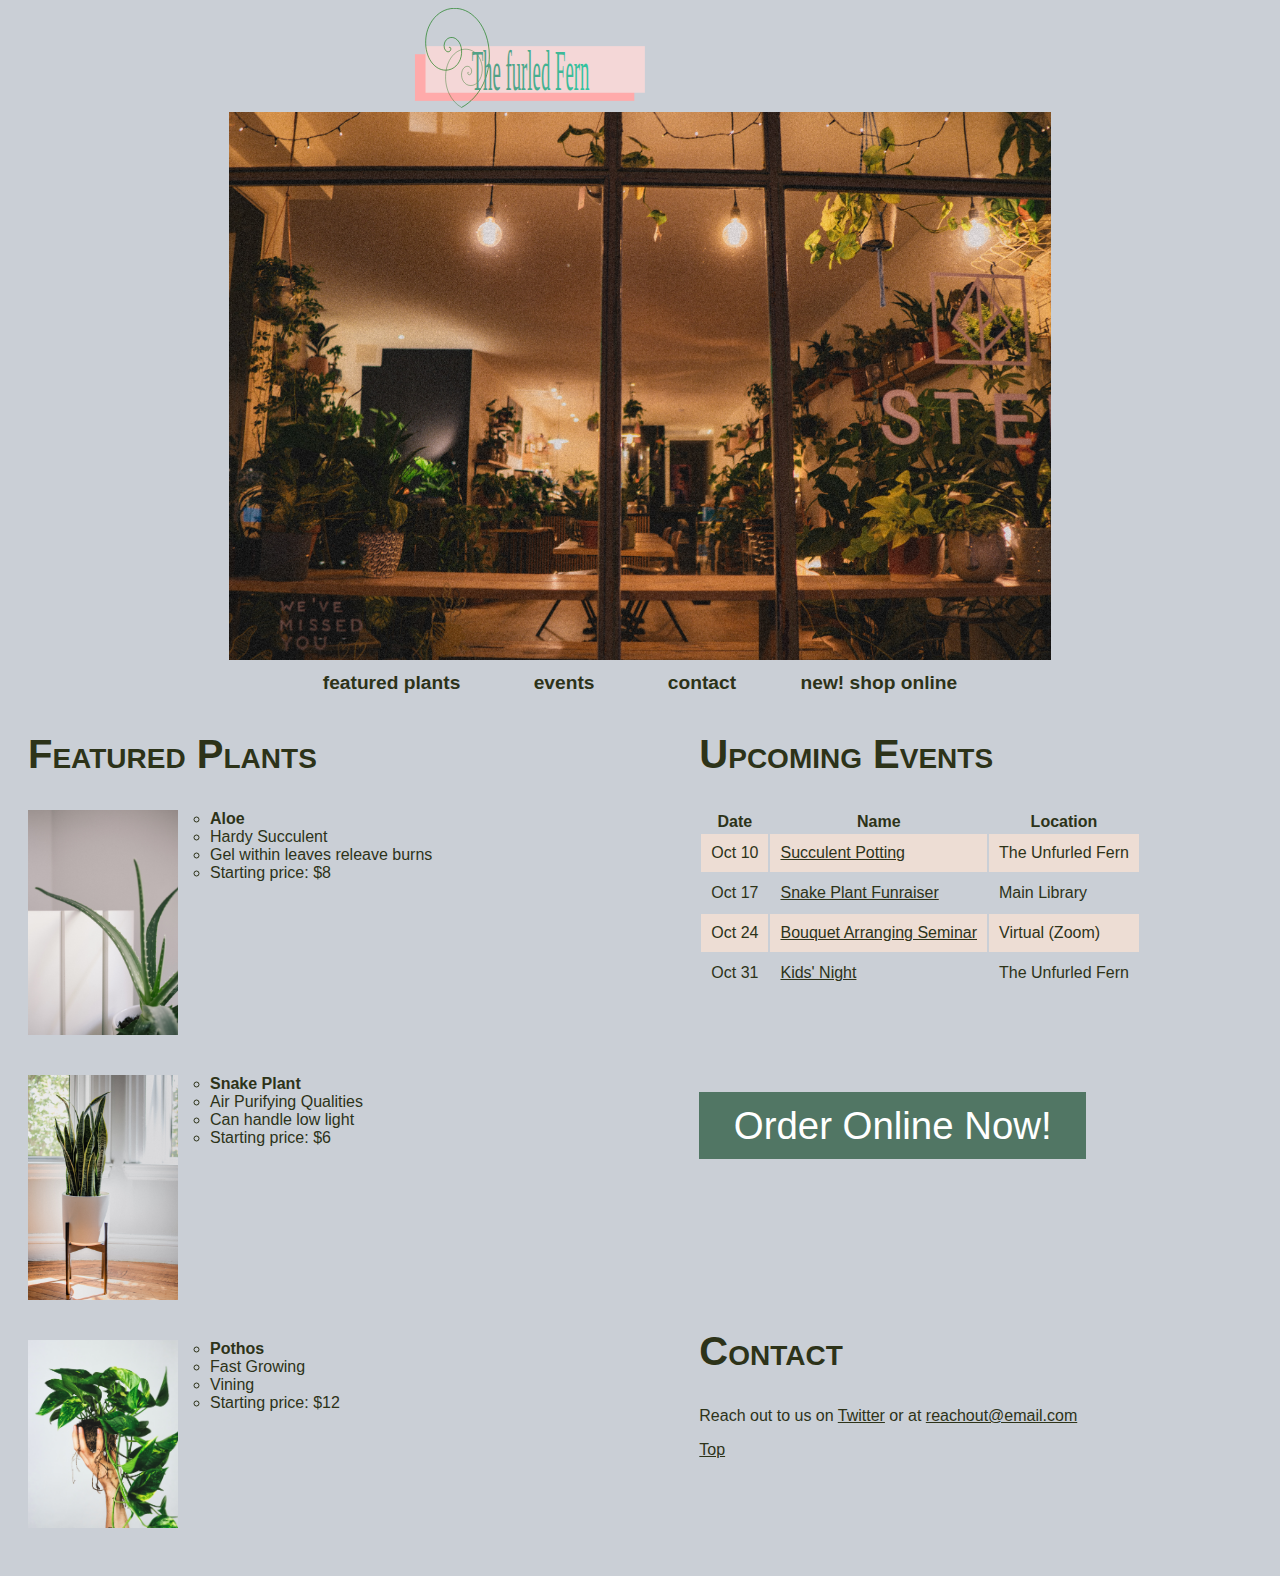
<file: index.html>
<!DOCTYPE html>
<html lang="en">
<meta charset="UTF-8">
<meta name="viewport" content="width=device-width, initial-scale=1">
<title>The Furled Fern</title>
<link rel="stylesheet" href="HP.css">
<body>
   <header>
      <img
    src="FernLogo.svg"
    alt="The Furled Fern"
     />
    

   
         <img src="christian-lue-biTSQn9K-tg-unsplash.jpg" 
         alt="Looking through a plant shop window" class="center">
         <div class="nav">
            <a href="#featured">Featured Plants</a> &nbsp;
            <a href="#events">Events</a> &nbsp;
            <a href="#contact">Contact</a>
            <a href="0N$.html">New! Shop Online</a>
         </div>
      </header>
      <section id="featured">
         <h2>Featured Plants</h2>
         <div class="featured-plant">
            <img src="charles-deluvio-tErWBVfqdYo-unsplash.jpg" width="150" 
               alt="Aloe">
            <ul>
               <li><strong>Aloe</strong></li>
               <li>Hardy Succulent</li>
               <li>Gel within leaves releave burns</li>
               <li>Starting price: $8</li>
            </ul>
         </div>
         <div class="featured-plant">
            <img src="kelly-sikkema-m4kw7twpA6k-unsplash.jpg" width="150" 
               alt="Snake Plant">
            <ul>
               <li><strong>Snake Plant</strong></li>
               <li>Air Purifying Qualities</li>
               <li>Can handle low light</li>
               <li>Starting price: $6</li>
   
            </ul>
         </div>
         <div class="featured-plant">
            <img src="severin-candrian-thyDnx5asaw-unsplash.jpg" width="150" 
               alt="Pothos">
            <ul>
               <li><strong>Pothos</strong></li>
               <li>Fast Growing</li>
               <li>Vining</li>
               <li>Starting price: $12</li>
            </ul>
         </div>
      </section>
         <section id="events">
            <h2>Upcoming Events</h2>
            <table>
               <tr>
                  <th>Date</th>
                  <th>Name</th>
                  <th>Location</th>
               </tr>
               <tr>
                  <td>Oct 10</td>
                  <td><a target="_blank" href="https://goo.gl/maps/gjoYjzuAuwr">Succulent Potting</a></td>
                  <td>The Unfurled Fern</td>
               </tr>
               <tr>
                  <td>Oct 17</td>
                  <td><a target="_blank" href="https://goo.gl/maps/t8jHotrMHXR2">Snake Plant Funraiser</a></td>
                  <td>Main Library</td>
               </tr>
               <tr>
                  <td>Oct 24</td>
                  <td><a target="_blank" href="https://goo.gl/maps/Svm8GARQJAJ2">Bouquet Arranging Seminar</a></td>
                  <td>Virtual (Zoom)</td>
               </tr>
               <tr>
                  <td>Oct 31</td>
                  <td><a target="_blank" href="https://goo.gl/maps/VkrEo1Hiwot">Kids' Night</a></td>
                  <td>The Unfurled Fern</td>
               </tr>
            </table>
         </section>
      
 
   

   

   <section id="contact">
      <h2>Contact</h2>

      <p>Reach out to us on
         <a href="https://twitter.com/ReachOut" target="_blank">Twitter</a> or at
         <a href="mailto:reachout@email.com" target="_blank">reachout@email.com</a>
      </p>

      <p><a href="#">Top</a>
      </p>
   </section>
   <section id="button">
      <button type="button" id="buynow" onclick="window.location.href='0N$.html'";>Order Online Now!</button>
   </section>
</body>
</html>
</file>
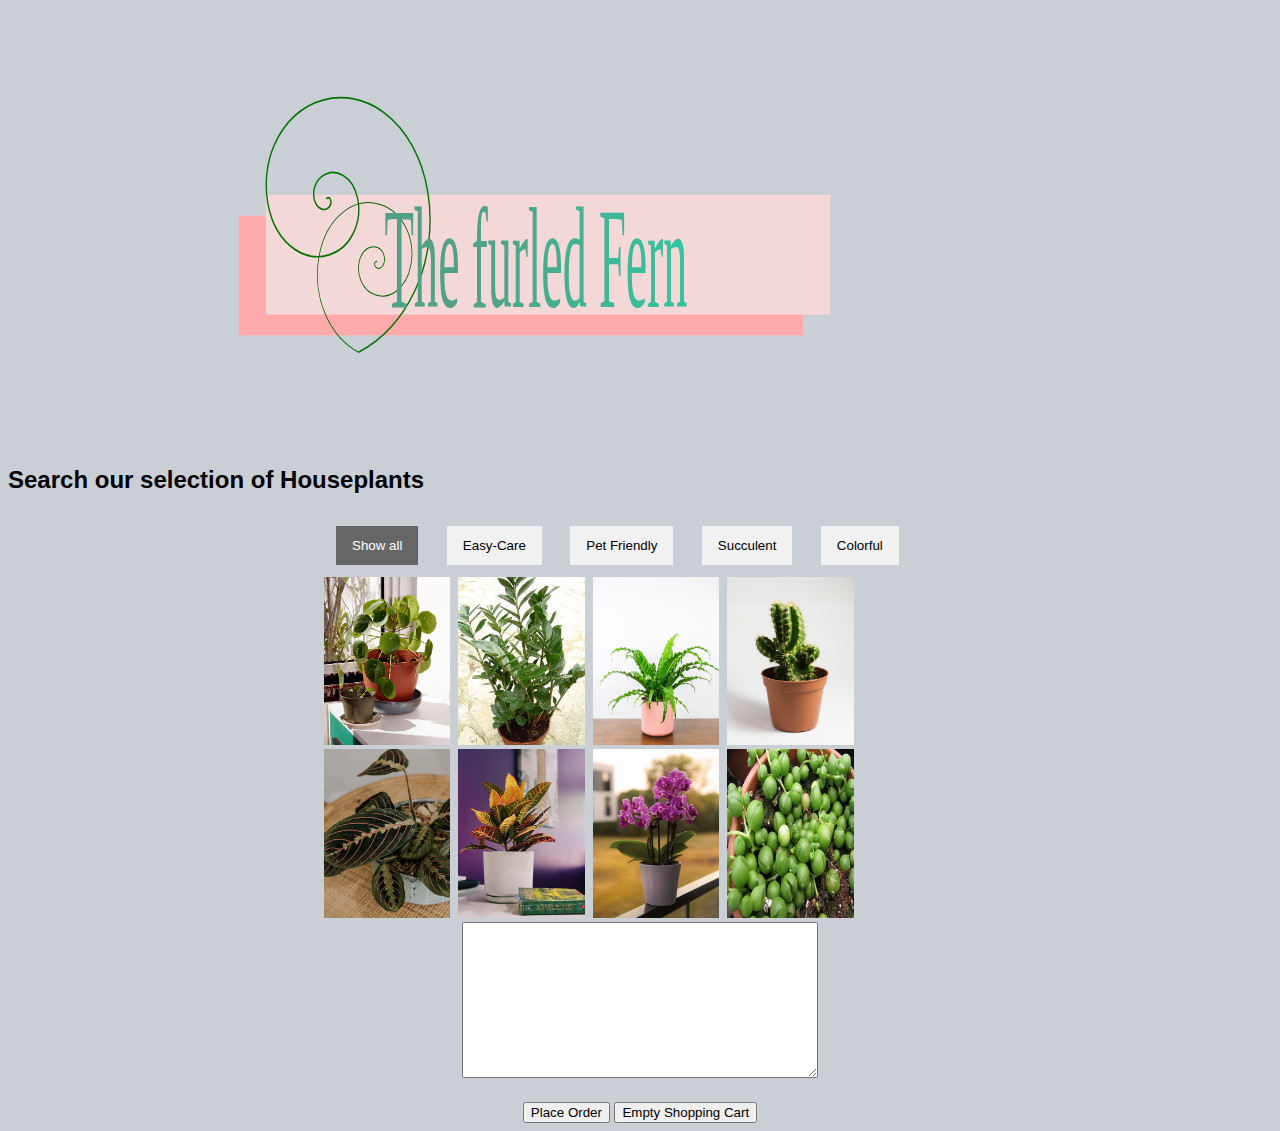
<file: 0N$.html>
<!DOCTYPE html>
<html lang="en">
<meta charset="UTF-8">

<meta name="viewport" content="width=device-width, initial-scale=1">
<title>Online Shop</title>
<link rel="stylesheet" href="0N$.css">
<script src="https://code.jquery.com/jquery-3.1.1.min.js"></script>
<script src="js3.js"></script>

<html>


<body>
  <header><img
  src="FernLogo2.svg"
  alt="The Furled Fern"
   />
  </header> 
  
<h2>Search our selection of Houseplants</h2>

<div id="myBtnContainer">
  <button class="btn active" onclick="filterSelection('all')"> Show all</button>
  <button class="btn" onclick="filterSelection('easy')"> Easy-Care</button>
  <button class="btn" onclick="filterSelection('pet')"> Pet Friendly</button>
  <button class="btn" onclick="filterSelection('succulent')"> Succulent</button>
  <button class="btn" onclick="filterSelection('colors')"> Colorful</button>
</div>

<div class="container">
  <div id="0" class="filterDiv easy pet"> <img src="pilea.jpeg"></div>
  <div id="1" class="filterDiv easy"><img src="zz.jpeg"></div>
  <div id="2" class="filterDiv easy pet"><img src="nest.jpg"></div>
  <div id="3" class="filterDiv succulent easy"><img src="spike.jpg"></div>
  <div id="4" class="filterDiv colors easy pet"><img src="prayer.jpeg"></div>
  <div id="5" class="filterDiv colors easy"><img src="croton.jpg"></div>
  <div id="6" class="filterDiv colors"><img src="orchid.jpg"></div>
  <div id="7" class="filterDiv succulent"><img src="pearls.jpeg"></div>
</div>

<form id="checkoutForm" name="CheckOut Form" action="ude.html" method="get">
<textarea id="textArea" rows="10" readonly=True> 
  
</textarea>
<h2 id=price></h2>
<input type="button" id="checkout" value="Place Order" onClick="ude.html"> 
<input type="button" id="empty" value="Empty Shopping Cart"> 


</form>





<script src="js3.js"></script>

</body>
</html>
</file>
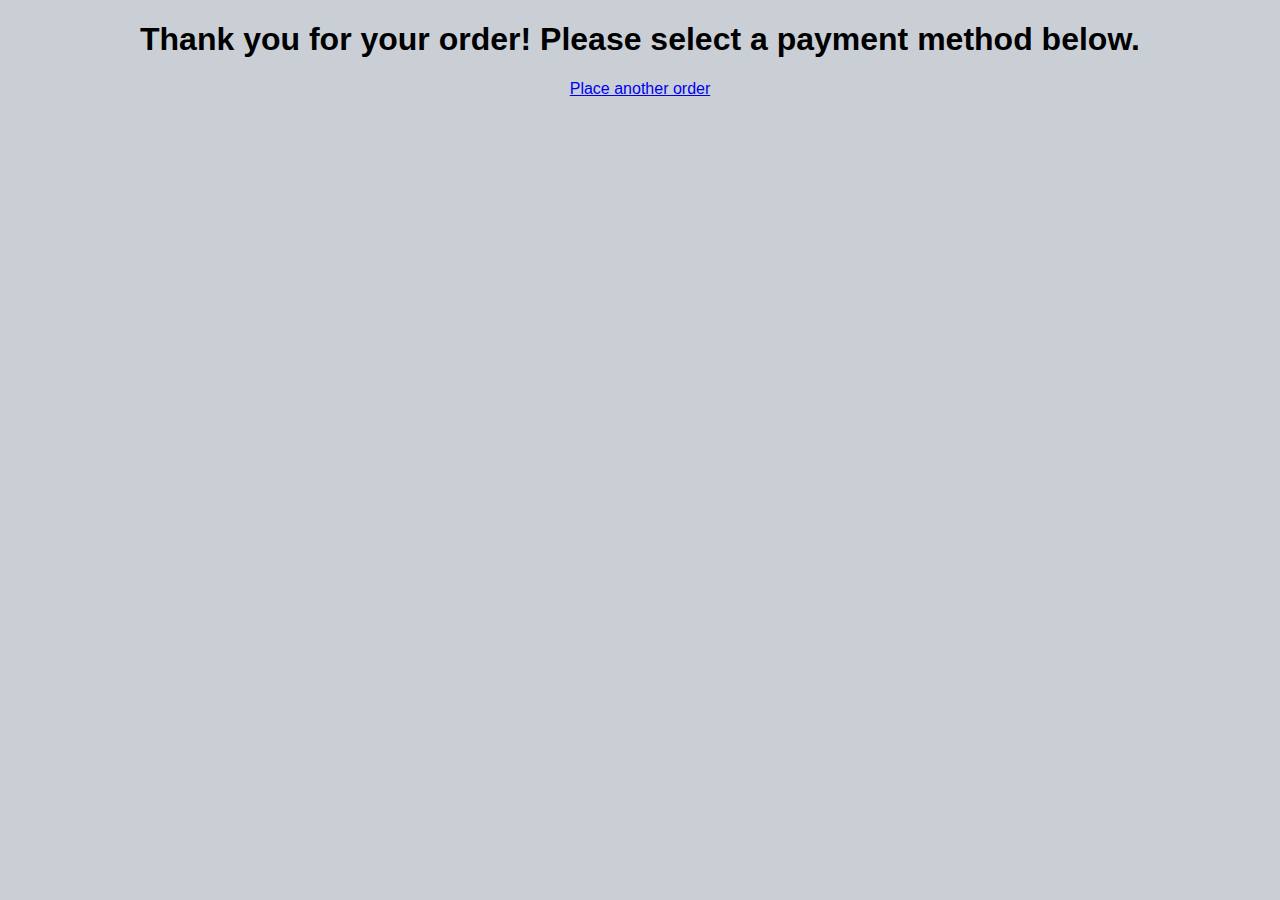
<file: ude.html>
<!DOCTYPE html>
<html lang="en">
<meta charset="UTF-8">

<meta name="viewport" content="width=device-width, initial-scale=1">
<title>Online Shop</title>
<link rel="stylesheet" href="0N$.css">
<script src="https://code.jquery.com/jquery-3.1.1.min.js"></script>
<script src="js3.js"></script>

<html>

<body>
<div id="thanks">
<h1>Thank you for your order! Please select a payment method below.</h1>
</div>

<div id="smart-button-container"> 
    <div style="text-align: center;"> 
      <div id="paypal-button-container"></div> 
    </div> 
  </div> 
<script src="https://www.paypal.com/sdk/js?client-id=Afsou_LpLtV81EnYEjYXP5m09hYeAqTYmnJmPjMVThZ7MjlvfQdZBztpclrJLg7wu06-KBArgsTTiWmk&currency=USD" data-sdk-
integration-source="button-factory"></script> 
<script> 
alert(localStorage.getItem("totalPrice"));

  function initPayPalButton() { 
    paypal.Buttons({ 
      style: { 
        shape: 'rect', 
        color: 'gold', 
        layout: 'vertical', 
        label: 'paypal', 
         
      }, 

      createOrder: function(data, actions) { 
        return actions.order.create({ 
          purchase_units: [{"amount":{"currency_code":"USD","value":localStorage.getItem("totalPrice")}}] 
        }); 
      }, 

      onApprove: function(data, actions) { 
        return actions.order.capture().then(function(details) { 
            console.log('Capture result', details, JSON.stringify(details, null, 2));

          // Show a success message within this page, e.g.
          const element = document.getElementById('paypal-button-container');
          element.innerHTML = '';
          element.innerHTML = '<h3>Thank you for your payment!</h3>';
        }); 
      }, 

      onError: function(err) { 
        console.log(err); 
      } 
    }).render('#paypal-button-container'); 
  } 
  initPayPalButton(); 
</script> 


<div id='orderAgain'>
<a href="0N$.html">Place another order</a>
</div>

<script src="js3.js"></script>

</body>
</html>
</file>
<file: HP.css>
:root {
    --header-color: #2D3319;
    --font-color: #2D3319;
    --bg-color: #CACFD6;
 }
 
 body {
    font-family: Arial, sans-serif;
    color: var(--font-color);
    background-color: var(--bg-color);
    display: grid;
    justify-content: center;
    grid-gap: 5px 50px;
    grid-template-columns: auto;
    grid-template-areas: "head" "featured" "events" "contact" "button";
 }
 
 header {
    grid-area: head;
 }
 
 header > img {
    width: 100%;
    max-width: 1000px;
    height: auto;
 }
 
 h1 {
    color: var(--header-color);
    font-size: 3rem;
    font-style: italic;
    font-variant: small-caps;
    text-align: center;
 }
 
 h2 {
    color: var(--header-color);
    font-size: 2.5rem;
    font-variant: small-caps;
 }
 
 section {
    margin-left: 20px;
    margin-right: 20px;
 }
 
 #featured {
    grid-area: featured;
 }
 
 #featured ul {
    list-style-type: circle;
    margin: 0;
    padding-inline-start: 12px;
 }
 
 #featured img {
    margin-right: 20px;
    margin-bottom: 10px;
 }
 
 .featured-plant {
    display: flex;
    flex-direction: row;
    margin-bottom: 30px;
 }
 
 #events {
    grid-area: events;
 }
 
 #contact {
    grid-area: contact;
 }
 #button {
   grid-area: button;

   display: flex;
    flex-direction: row;
    margin-bottom: 30px;
}
#buynow{
   background-color:#517664;
   border:0px;
   color:white;
   width: 70%;
   height:40%;
   font-size: 3vw;
   margin-bottom: 30px;
}
#buynow:hover {
   background-color:#2D3319;
   color: white;
   transition: background-color 1s;
   outline: none;
 }
 .center {
    display: block;
    margin-left: auto;
    margin-right: auto;
    max-width: 65%;
    max-height: auto;
 }
 
 .nav {
    text-align: center;
    margin-top: 12px;
    
 }
 
 .nav a {
    text-decoration: none;
    text-transform: lowercase;
    font-weight: bold;
    font-size: larger;
    margin-left: 30px;
    margin-right: 30px;
 }
 
 a:link {
    color: #2D3319;
 }
 
 a:visited {
    color: #517664;
 }
 
 a:hover {
    color: #8C6057;
 }
 
 a:active {
    color: #8C6057;
 }
 
 tr:nth-child(even) {
    background: #EDDDD4;
 }
 
 td {
    padding: 10px;
 }
 /* tablets */   
@media all and (min-width: 600px) {
   body {
      grid-template-columns: auto auto;
      grid-template-areas: 
         "head head" 
         "featured events" 
         "featured button"
         "featured contact";
   }
   .featured-plant {
      flex-direction: column;
   }
}

/* desktop */
@media all and (min-width: 800px) {
   .featured-plant {
      flex-direction: row;
   }
}
</file>
<file: 0N$.css>
.container {
  margin-top: 20px;
    overflow: hidden;
    max-width: 50%;
    margin: auto;
    
  }
  body{
    background-color: #CACFD6;
    font-family: Arial, sans-serif;
    justify-content: center;
  }
  header > img {
    width: 100%;
    max-width: 1000px;
    height: auto;
  }
  
  .filterDiv {
    float: left;
    width: 20%;
    height: 20%;
    text-align: center;
    display: none; /* Hidden by default */
    margin-right: 8px;
  }
  img{
      width:100%;
      height: 100%;
      object-fit:scale-down;
      
  }
  
  /* The "show" class is added to the filtered elements */
  .show {
    display: block;
  }
  
  /* Style the buttons */
  .btn {
    border: none;
    outline: none;
    padding: 12px 16px;
    background-color: #f1f1f1;
    cursor: pointer;
    margin: 12px;
    
  }
  #myBtnContainer{
    margin: auto;
    max-width: 50%;
  }
  /* Add a light grey background on mouse-over */
  .btn:hover {
    background-color: #ddd;
  }
  
  /* Add a dark background to the active button */
  .btn.active {
    background-color: #666;
    color: white;
  }

  #checkoutForm{
    text-align: center;
  }

  #textArea{
    width: 350px;
  }

  #thanks{
    text-align:center;
  }
  #orderAgain{
    text-align:center;
  }
</file>
